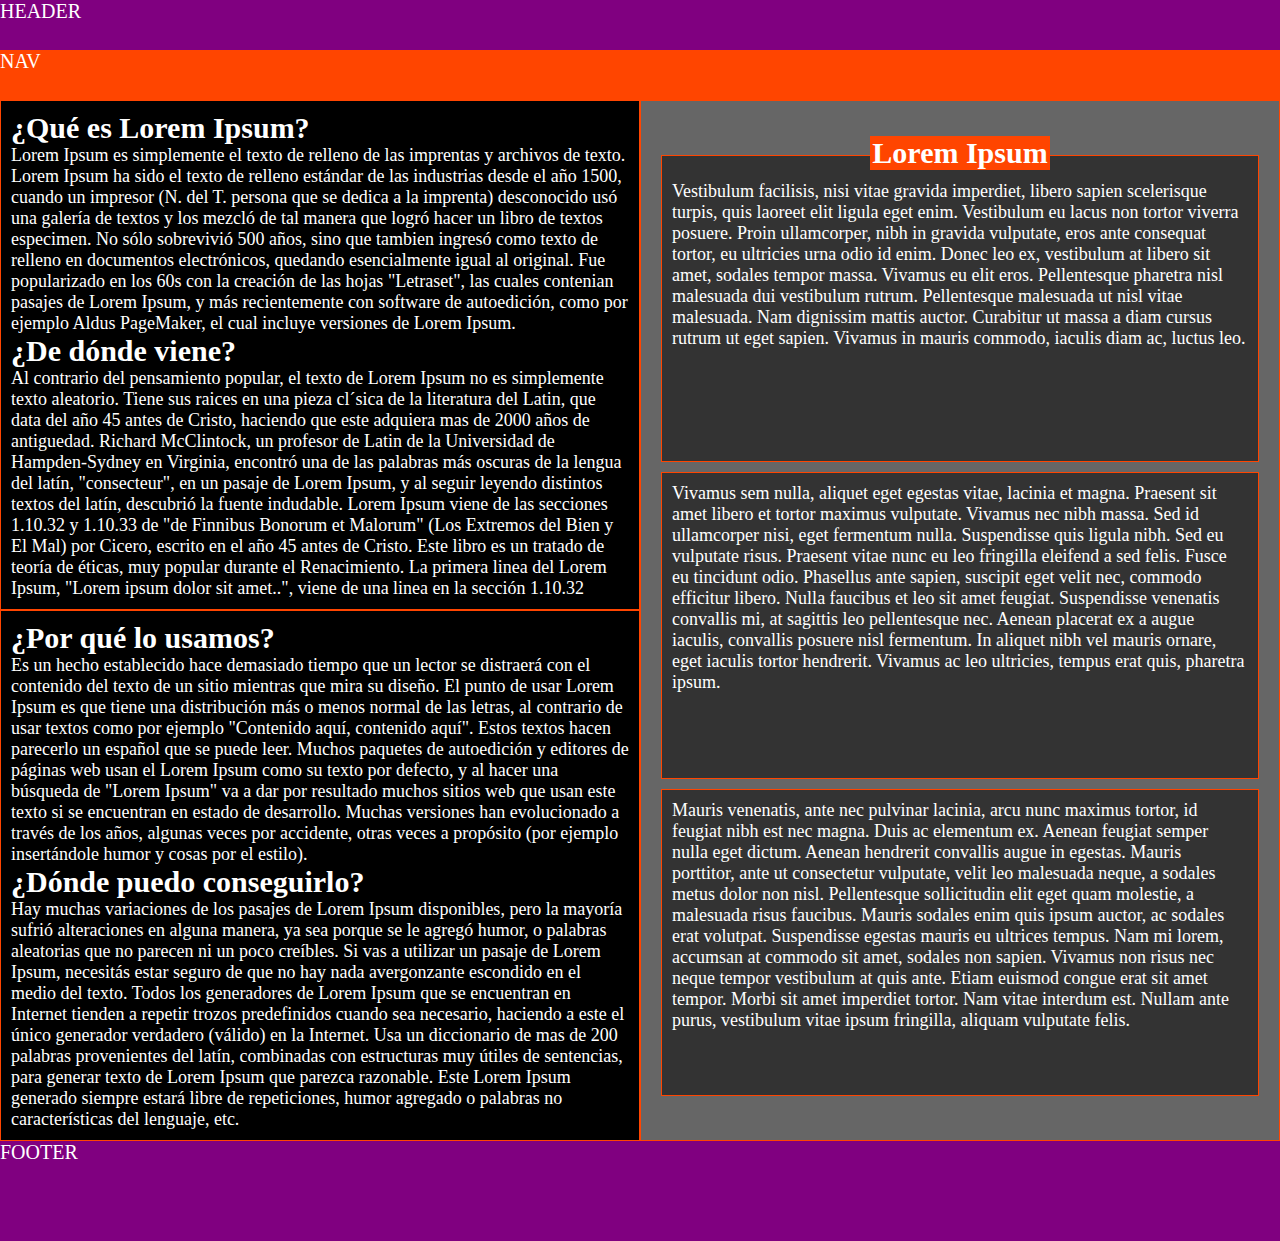
<file: index.html>
<!DOCTYPE html>
<html lang="en">
<head>
    <meta charset="UTF-8">
    <meta http-equiv="X-UA-Compatible" content="IE=edge">
    <meta name="viewport" content="width=device-width, initial-scale=1.0">
    <title>Document</title>
    <link rel="stylesheet" href="css/estilos.css">
</head>
<body>
    <header>
        HEADER
        
    </header>
    <nav>NAV</nav>
    <main>
        <div>
            <section>
                <h2>¿Qué es Lorem Ipsum?</h2>
                <p>
                    Lorem Ipsum es simplemente el texto de relleno de las imprentas y archivos de texto. Lorem Ipsum ha sido el texto de relleno estándar de las industrias desde el año 1500, cuando un impresor (N. del T. persona que se dedica a la imprenta) desconocido usó una galería de textos y los mezcló de tal manera que logró hacer un libro de textos especimen. No sólo sobrevivió 500 años, sino que tambien ingresó como texto de relleno en documentos electrónicos, quedando esencialmente igual al original. Fue popularizado en los 60s con la creación de las hojas "Letraset", las cuales contenian pasajes de Lorem Ipsum, y más recientemente con software de autoedición, como por ejemplo Aldus PageMaker, el cual incluye versiones de Lorem Ipsum.
                </p>
                <h2>¿De dónde viene?</h2>
                <p>
                    Al contrario del pensamiento popular, el texto de Lorem Ipsum no es simplemente texto aleatorio. Tiene sus raices en una pieza cl´sica de la literatura del Latin, que data del año 45 antes de Cristo, haciendo que este adquiera mas de 2000 años de antiguedad. Richard McClintock, un profesor de Latin de la Universidad de Hampden-Sydney en Virginia, encontró una de las palabras más oscuras de la lengua del latín, "consecteur", en un pasaje de Lorem Ipsum, y al seguir leyendo distintos textos del latín, descubrió la fuente indudable. Lorem Ipsum viene de las secciones 1.10.32 y 1.10.33 de "de Finnibus Bonorum et Malorum" (Los Extremos del Bien y El Mal) por Cicero, escrito en el año 45 antes de Cristo. Este libro es un tratado de teoría de éticas, muy popular durante el Renacimiento. La primera linea del Lorem Ipsum, "Lorem ipsum dolor sit amet..", viene de una linea en la sección 1.10.32
                </p>
            </section>
            <section>
                <h2>¿Por qué lo usamos?</h2>
                <p>
                    Es un hecho establecido hace demasiado tiempo que un lector se distraerá con el contenido del texto de un sitio mientras que mira su diseño. El punto de usar Lorem Ipsum es que tiene una distribución más o menos normal de las letras, al contrario de usar textos como por ejemplo "Contenido aquí, contenido aquí". Estos textos hacen parecerlo un español que se puede leer. Muchos paquetes de autoedición y editores de páginas web usan el Lorem Ipsum como su texto por defecto, y al hacer una búsqueda de "Lorem Ipsum" va a dar por resultado muchos sitios web que usan este texto si se encuentran en estado de desarrollo. Muchas versiones han evolucionado a través de los años, algunas veces por accidente, otras veces a propósito (por ejemplo insertándole humor y cosas por el estilo).
                </p>
                <h2>¿Dónde puedo conseguirlo?</h2>
                <p>
                    Hay muchas variaciones de los pasajes de Lorem Ipsum disponibles, pero la mayoría sufrió alteraciones en alguna manera, ya sea porque se le agregó humor, o palabras aleatorias que no parecen ni un poco creíbles. Si vas a utilizar un pasaje de Lorem Ipsum, necesitás estar seguro de que no hay nada avergonzante escondido en el medio del texto. Todos los generadores de Lorem Ipsum que se encuentran en Internet tienden a repetir trozos predefinidos cuando sea necesario, haciendo a este el único generador verdadero (válido) en la Internet. Usa un diccionario de mas de 200 palabras provenientes del latín, combinadas con estructuras muy útiles de sentencias, para generar texto de Lorem Ipsum que parezca razonable. Este Lorem Ipsum generado siempre estará libre de repeticiones, humor agregado o palabras no características del lenguaje, etc.
                </p>
            </section>
        </div>
        <article>
            <h2>Lorem Ipsum</h2>
            <section>
                <p>
                    Vestibulum facilisis, nisi vitae gravida imperdiet, libero sapien scelerisque turpis, quis laoreet elit ligula eget enim. Vestibulum eu lacus non tortor viverra posuere. Proin ullamcorper, nibh in gravida vulputate, eros ante consequat tortor, eu ultricies urna odio id enim. Donec leo ex, vestibulum at libero sit amet, sodales tempor massa. Vivamus eu elit eros. Pellentesque pharetra nisl malesuada dui vestibulum rutrum. Pellentesque malesuada ut nisl vitae malesuada. Nam dignissim mattis auctor. Curabitur ut massa a diam cursus rutrum ut eget sapien. Vivamus in mauris commodo, iaculis diam ac, luctus leo.
                </p>
            </section>
            <section>
                <p>
                    Vivamus sem nulla, aliquet eget egestas vitae, lacinia et magna. Praesent sit amet libero et tortor maximus vulputate. Vivamus nec nibh massa. Sed id ullamcorper nisi, eget fermentum nulla. Suspendisse quis ligula nibh. Sed eu vulputate risus. Praesent vitae nunc eu leo fringilla eleifend a sed felis. Fusce eu tincidunt odio. Phasellus ante sapien, suscipit eget velit nec, commodo efficitur libero. Nulla faucibus et leo sit amet feugiat. Suspendisse venenatis convallis mi, at sagittis leo pellentesque nec. Aenean placerat ex a augue iaculis, convallis posuere nisl fermentum. In aliquet nibh vel mauris ornare, eget iaculis tortor hendrerit. Vivamus ac leo ultricies, tempus erat quis, pharetra ipsum.
                </p>
            </section>
            <section>
                <p>
                    Mauris venenatis, ante nec pulvinar lacinia, arcu nunc maximus tortor, id feugiat nibh est nec magna. Duis ac elementum ex. Aenean feugiat semper nulla eget dictum. Aenean hendrerit convallis augue in egestas. Mauris porttitor, ante ut consectetur vulputate, velit leo malesuada neque, a sodales metus dolor non nisl. Pellentesque sollicitudin elit eget quam molestie, a malesuada risus faucibus. Mauris sodales enim quis ipsum auctor, ac sodales erat volutpat. Suspendisse egestas mauris eu ultrices tempus. Nam mi lorem, accumsan at commodo sit amet, sodales non sapien. Vivamus non risus nec neque tempor vestibulum at quis ante. Etiam euismod congue erat sit amet tempor. Morbi sit amet imperdiet tortor. Nam vitae interdum est. Nullam ante purus, vestibulum vitae ipsum fringilla, aliquam vulputate felis.
                </p>
            </section>
        </article>
    </main>
    <footer>FOOTER</footer>
</body>
</html>
</file>
<file: css/estilos.css>
* {
    box-sizing: border-box;
    padding: 0;
    margin: 0;
}

html{
    font-size: 10px;
}
body{
    font-size: 2rem;
    color: white;
}
header{
    height: 5rem;
    width: 100%;
    background-color: purple;
    /* position: fixed;
    top: 0; */
}
nav {
    height: 5rem;
    background-color: orangered;
    position: sticky;
    top: -0.1rem;
    z-index: 99;
}
main {
    min-height: calc(100vh - 20rem);
    background-color: #333;
    display: flex;
    /* margin-top: 10rem; */
}
section {
    padding: 10px;
}
footer {
    height: 10rem;
    background-color: purple;
}
div {
    width: 50%;
    background-color: black;
    display: inline-block;
}
div section{
    width: 100%;
    min-height: calc(50vh - 10rem);
    border:0.1rem solid orangered;
}
div section:nth-child(1){
    position: relative;
}
/* div section p:first-of-type{
    background-color: black;
    position: relative;
    right: -20px;
} */
article {
    display: inline-block;
    width: 50%;
    min-height: calc(100vh - 20rem);
    background-color: #666;
    padding: 2rem;
    border: 0.1rem solid orangered;
    position: relative;
}
article section {
    width: 100%;
    min-height: calc(50vh - 14.3rem);
    background-color: #333;
    margin-bottom: 1rem;
    border: 0.1rem solid orangered;
    position: sticky;
    top: 5rem;
}

article section:nth-child(2){
    padding-top: 2.5rem;
}

article h2 {
    width: 18rem;
    text-align: center;
    position: relative;
    top: 15px;
    z-index: 1;
    background-color: orangered;
    display: inline-block;
    left: 50%;
    transform: translateX(-50%);    
}
main p{
    font-size: 1.8rem;
}
</file>
